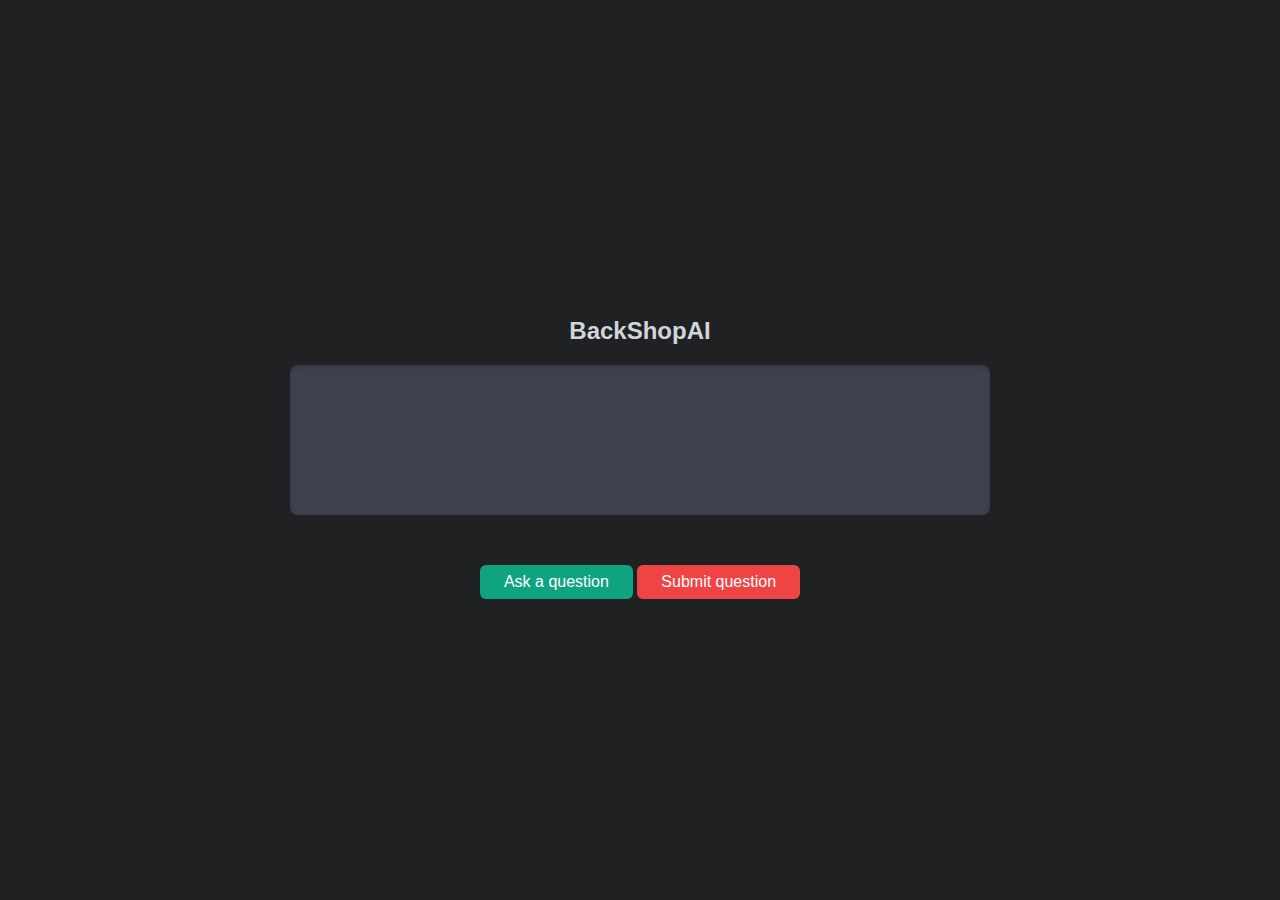
<file: frontend/main.html>
<!DOCTYPE html>
<html lang="en">
<head>
    <!-- (Your existing head content) -->
    <meta charset="UTF-8">
    <meta name="viewport" content="width=device-width, initial-scale=1.0">
    <style>
        /* (Your existing CSS styles) */
        body {
            font-family: "Segoe UI", Arial, sans-serif;
            background-color: #202123;
            display: flex;
            align-items: center;
            justify-content: center;
            height: 100vh;
            margin: 0;
            color: #d1d5db; /* Light text for dark background */
        }

        .container {
            text-align: center;
            background-color: transparent;
            width: 60%;
            max-width: 700px;
            padding: 30px;
            border-radius: 12px;
        }

        .title {
            color: #d1d5db;
            font-size: 24px;
            font-weight: 600;
            margin-bottom: 20px;
        }

        .recordButton,
        .stopRecordButton {
            margin-top: 50px;
            display: inline-block;
            background-color: #10a37f; /* ChatGPT's greenish accent */
            color: #ffffff;
            border: none;
            border-radius: 6px;
            padding: 8px 24px;
            cursor: pointer;
            font-size: 16px;
            font-weight: 500;
            transition: transform 0.2s ease, background-color 0.3s ease;
        }

        .recordButton:hover,
        .stopRecordButton:hover {
            transform: scale(1.05);
            background-color: #0e8c6b;
        }

        .stopRecordButton {
            background-color: #ef4444; /* Red for stop */
        }

        .stopRecordButton:hover {
            background-color: #dc2626;
        }

        .outputText {
            margin-top: 20px;
            padding: 15px;
            background-color: #40414f; /* Subtle background */
            border: none;
            border-radius: 8px;
            min-height: 120px;
            font-size: 16px;
            color: #d1d5db;
            box-shadow: inset 0px 2px 4px rgba(0, 0, 0, 0.2);
        }
    </style>
    <title>BackShopAI</title>
</head>
<body>
    <div class="container">
        <h1 class="title">BackShopAI</h1>
        <!-- Made the output div contenteditable -->
        <div id="output" class="outputText" contenteditable="true"></div>
        <button id="startButton" class="recordButton">Ask a question</button>
        <button id="stopRecordButton" class="stopRecordButton">Submit question</button>
    </div>

    <script>
        const startButton = document.getElementById('startButton');
        const stopRecordButton = document.getElementById('stopRecordButton');
        const outputDiv = document.getElementById('output');
        const recognition = new (window.SpeechRecognition || window.webkitSpeechRecognition)();

        recognition.interimResults = false;
        recognition.continuous = true;

        startButton.addEventListener('click', () => {
            recognition.start();
            startButton.disabled = true;
            startButton.textContent = 'Recording...';
        });

        async function sendData(parameter) {
            console.log(parameter);
            try {
                const response = await fetch('http://localhost:8000/query_llm', {
                    method: 'POST',
                    headers: {
                        'Content-Type': 'application/json'
                    },
                    // Change 'input_string' to 'text'
                    body: JSON.stringify({ text: parameter })
                });
                if (!response.ok) {
                    // Extract detailed error message from the response
                    const errorData = await response.json();
                    throw new Error(`Error: ${response.statusText} - ${JSON.stringify(errorData.detail)}`);
                }
                const data = await response.json();

                // alert(data.response);
                // alert(data.sources);
                console.log(data.response);
                outputDiv.textContent = data.response;

            } catch (error) {
                console.error("Error fetching data:", error);
                outputDiv.textContent = "Error fetching data";
            }
        }

        stopRecordButton.addEventListener('click', () => {
            const result = outputDiv.textContent.trim();
            recognition.stop();
            startButton.disabled = false;
            startButton.textContent = 'Ask a question';
            // Do not clear the outputDiv here to allow users to see their input
            sendData(result);
        });

        recognition.onresult = event => {
            const result = event.results[event.results.length - 1][0].transcript;
            outputDiv.textContent = result;
        };

        recognition.onend = () => {
            startButton.disabled = false;
            startButton.textContent = 'Ask a question';
        };

        recognition.onerror = event => {
            console.error('Speech recognition error:', event.error);
        };

        recognition.onnomatch = () => {
            console.log('No speech was recognized.');
        };
    </script>
</body>
</html>
</file>
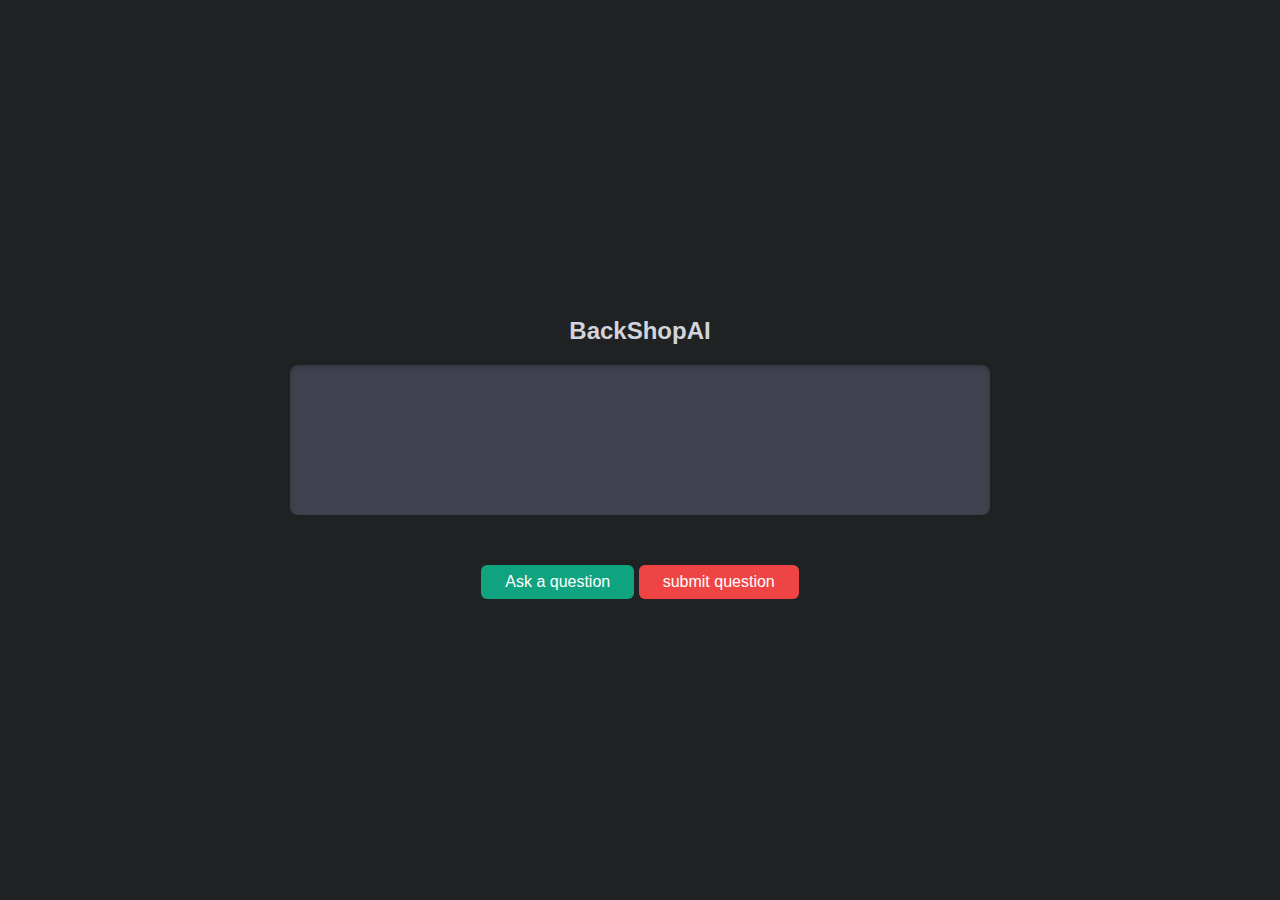
<file: frontend/frontend/main.html>
<!DOCTYPE html>
<html lang="en">
<head>
    <meta charset="UTF-8">
    <meta name="viewport" content="width=device-width, initial-scale=1.0">
    <style>
    body {
    font-family: "Segoe UI", Arial, sans-serif;
    background-color: #202123;
    display: flex;
    align-items: center;
    justify-content: center;
    height: 100vh;
    margin: 0;
    color: #d1d5db; /* Light text for dark background */
}

.container {
    text-align: center;
    background-color: transparent;
    width: 60%;
    max-width: 700px;
    padding: 30px;
    border-radius: 12px;
    
}

.title {
    color: #d1d5db;
    font-size: 24px;
    font-weight: 600;
    margin-bottom: 20px;
}

.recordButton,
.stopRecordButton {
    margin-top: 50px;
    display: inline-block;
    background-color: #10a37f; /* ChatGPT's greenish accent */
    color: #ffffff;
    border: none;
    border-radius: 6px;
    padding: 8px 24px;
    cursor: pointer;
    font-size: 16px;
    font-weight: 500;
    transition: transform 0.2s ease, background-color 0.3s ease;
}

.recordButton:hover,
.stopRecordButton:hover {
    transform: scale(1.05);
    background-color: #0e8c6b;
}

.stopRecordButton {
    background-color: #ef4444; /* Red for stop */
}

.stopRecordButton:hover {
    background-color: #dc2626;
}

.outputText {
    margin-top: 20px;
    padding: 15px;
    background-color: #40414f; /* Subtle background */
    border: none;
    border-radius: 8px;
    min-height: 120px;
    font-size: 16px;
    color: #d1d5db;
    box-shadow: inset 0px 2px 4px rgba(0, 0, 0, 0.2);
}

    </style>
    <title>BackShopAI</title>
</head>
<body>
    <div class="container">
        <h1 class="title">BackShopAI</h1>
        <div id="output" class="outputText"></div>
        <button id="startButton" class="recordButton">Ask a question</button>
        <button id="stopRecordButton" class="stopRecordButton">submit question</button>

    </div>

    <script>
      const startButton = document.getElementById('startButton');
      const stopRecordButton = document.getElementById('stopRecordButton');
const outputDiv = document.getElementById('output');
const recognition = new webkitSpeechRecognition() || new SpeechRecognition();

recognition.interimResults = false;
recognition.continuous = true;

startButton.addEventListener('click', () => {
    recognition.start();
    startButton.disabled = true;
    startButton.textContent = 'Recording...';
});
function sendData(eventType, callback) {
    document.addEventListener(eventType, callback);
}
async function sendData(parameter) {
    try {
        const response = await fetch(`http://127.0.0.1:8000/process?input_string=${encodeURIComponent(parameter)}`);
        if (!response.ok) {
            throw new Error(`Error: ${response.statusText}`);
        }
        const data = await response.json();
        alert(data.response)
        alert(data.sources)
        outputDiv.textContent = data.response;
    } catch (error) {
        console.error("Error fetching data:", error);
        document.getElementById("response").innerText = "Error fetching data";
    }
}
stopRecordButton.addEventListener('click',()=>{
    result = outputDiv.textContent;
    recognition.stop();
    startButton.disabled = false;
    startButton.textContent= 'Start Recording';
    outputDiv.textContent = " "
    sendData(result)
    
});



recognition.onresult = event => {
    const result = event.results[event.results.length - 1][0].transcript;
    outputDiv.textContent = result;
};

recognition.onend = () => {
    startButton.disabled = false;
    startButton.textContent = 'Start Recording';
};

recognition.onerror = event => {
    console.error('Speech recognition error:', event.error);
};

recognition.onnomatch = () => {
    console.log('No speech was recognized.');
};

    </script>
</body>
</html>
</file>
